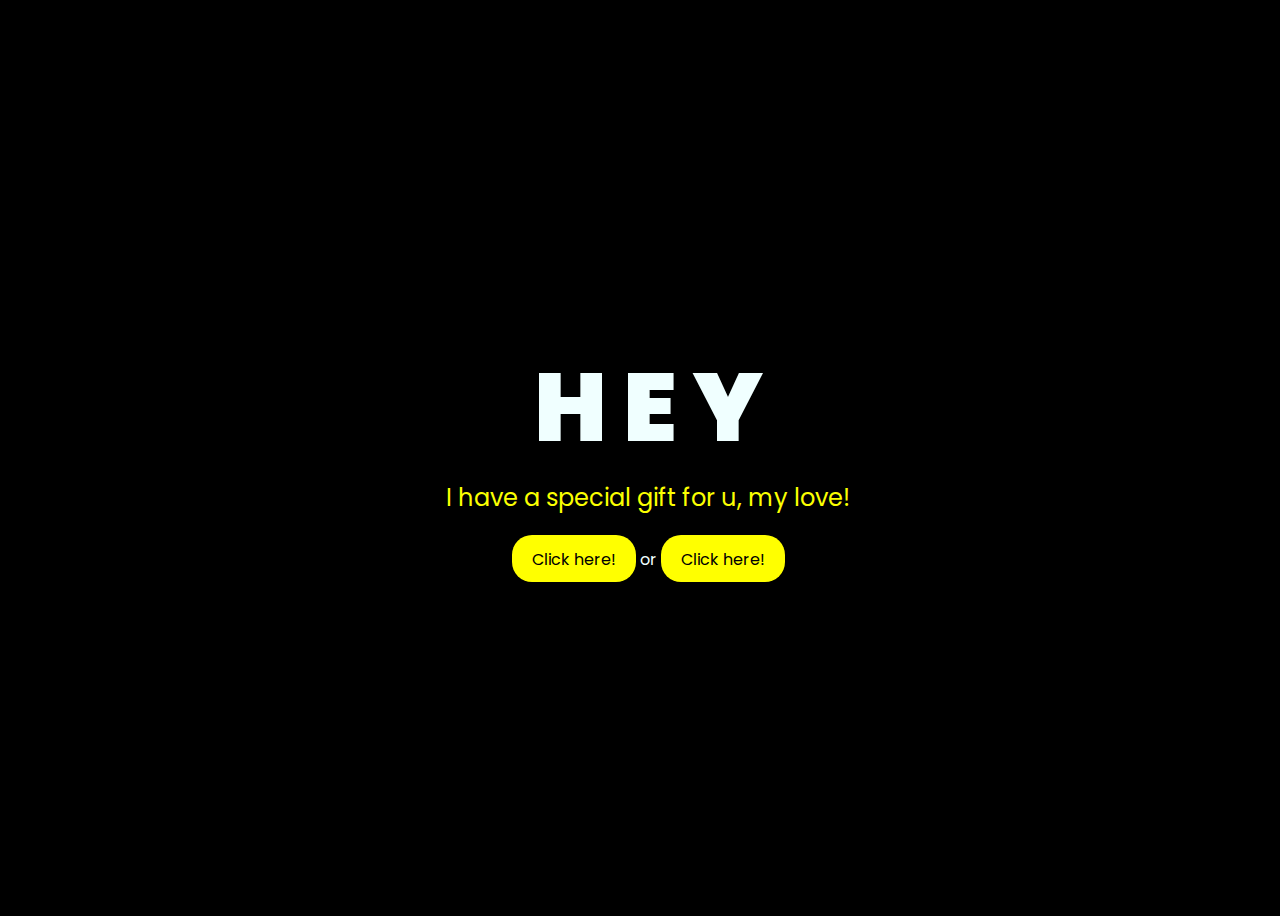
<file: index.html>
<!DOCTYPE html>
<html lang="en">

<head>
    <meta charset="UTF-8">
    <meta http-equiv="X-UA-Compatible" content="IE=edge">
    <meta name="viewport" content="width=device-width, initial-scale=1.0">
    <link rel="stylesheet" href="css/style.css">
    <link rel="icon" href="img/flowers.png" type="image/x-icon">
    <title>Gift</title>
</head>

<body>
    <div class="greetings">

        <span>H</span>
        <span>E</span>
        <span>Y</span>
    </div>
    <div class="greetings">
        <span></span>
        <span></span>
        <span></span>
        <span></span>
        <span></span>
        <span></span>
    </div>
    <div class="description">
        <span>I have a special gift for u, my love!</span>
    </div>
    <div class="button">
        <button>
            <a href="FLORES.html">Click here!</a>
        </button>
        or
        <button>
            <a href="index2.html">Click here!</a>
        </button>

    </div>
</body>

</html>
</file>
<file: css/style.css>
@import url('https://fonts.googleapis.com/css2?family=Poppins:ital,wght@0,500;1,900&display=swap');
*{
    font-family: 'Poppins',cursive;
}
body{
    color: azure;
    width: 100%;
    height: 100vh;
    display: flex;
    flex-direction: column;
    align-items: center;
    justify-content: center;
    background-color: black;
}
.greetings{
    font-size: 6rem;
    font-weight: 900;
}
.greetings > span{
    animation: glow 2.5s ease-in-out infinite;
}
@keyframes glow{
    0%, 100%{
        color: #fff;
        text-shadow: 0 0 12px #fbff00, 0 0 50px #fbff00, 0 0 100px #fbff00;
    }
    10%, 90%{
        color: #696565;
        text-shadow: none;
    }
}
.greetings > span:nth-child(2){
    animation-delay: .2s ;
}
.greetings > span:nth-child(3){
    animation-delay: .4s ;
}
.greetings > span:nth-child(4){
    animation-delay: .6s;
}
.greetings > span:nth-child(5){
    animation-delay: .8s;
}

.description{
    font-size: 1.5rem;
    margin-bottom: 20px;
}

.button a{
    text-decoration: none;
    font-size: 1rem;
    color: #111;
}

@media screen and (max-width:574px){
    .greetings{
        display: block;
        font-size: 3rem;
        font-weight: 500;
        text-align: center;
    }
    .description{
        font-size: 1rem;
    }
    
    .button a{
        font-size: .5rem;
    }
}

.description{
    color: #fbff00;
}

/* Estilo para el botón */
.button button {
    background-color: yellow; /* Fondo amarillo */
    border: none; /* Sin bordes */
    padding: 10px 20px; /* Ajusta el relleno según tu preferencia */
    font-size: 18px; /* Tamaño de fuente */
    cursor: pointer;
    position: relative; /* Necesario para el resplandor */
    border-radius: 20px; /* Esquinas redondeadas */
    transition: background-color 0.3s ease-in-out; /* Transición suave para el color de fondo */
  }
  
  /* Estilo para el enlace dentro del botón */
  .button button a {
    text-decoration: none; /* Elimina el subrayado del enlace */
    color: inherit; /* Hereda el color del texto del botón */
  }
  
  /* Efecto de resplandor al pasar el cursor sobre el botón */
  .button button:hover {
    background-color: orange; /* Cambia el color de fondo al pasar el mouse a naranja */
    box-shadow: 0 0 10px yellow, 0 0 20px yellow, 0 0 30px yellow; /* Efecto de resplandor amarillo */
  }
</file>
